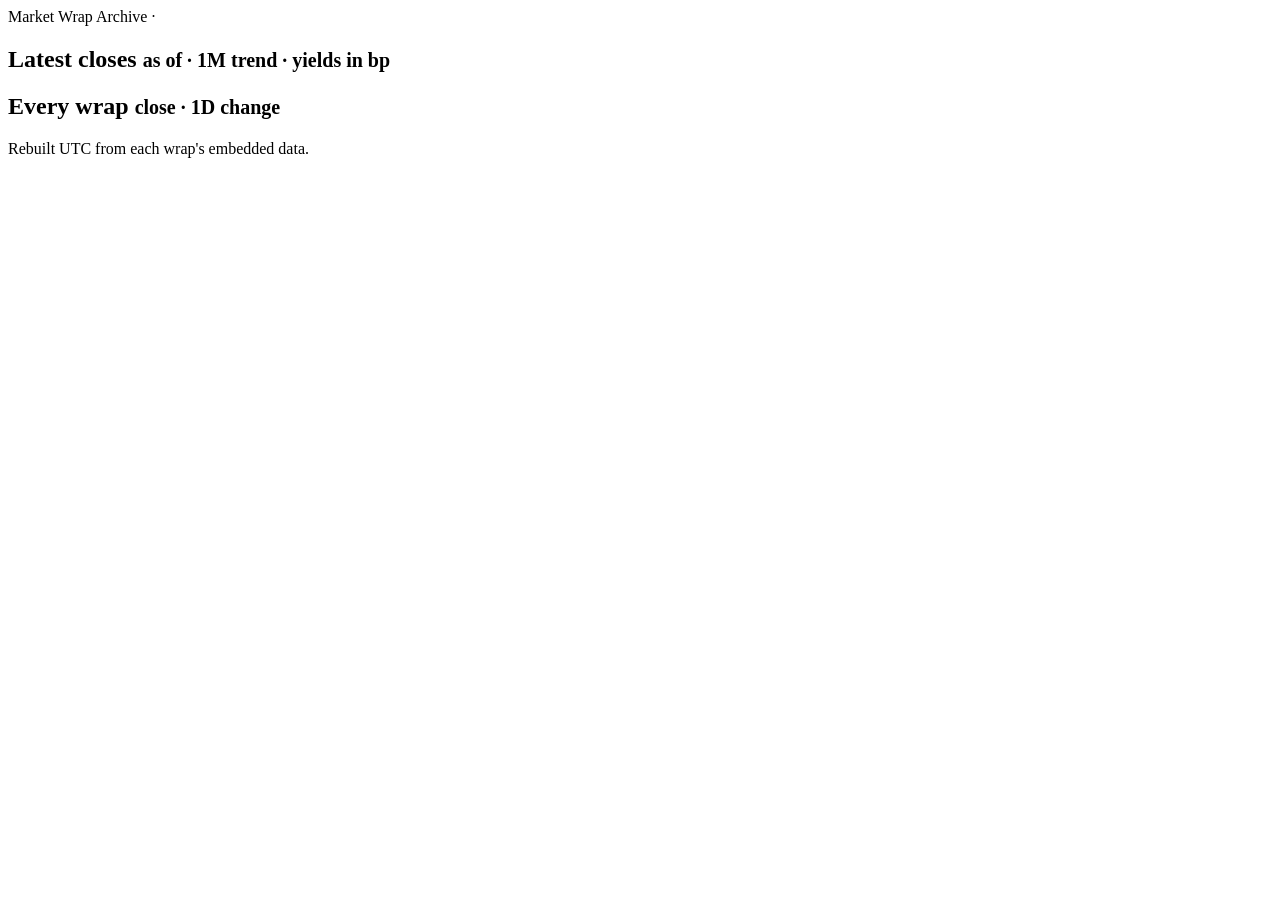
<file: claude/.claude/skills/market-wrap/assets/index.html>
<!doctype html>
<html lang="en">
<head>
<meta charset="utf-8">
<meta name="viewport" content="width=device-width, initial-scale=1, viewport-fit=cover">
<meta name="claude:viewport-fit-sides" content="cover">
<title>Market Wrap Archive</title>
<link rel="preconnect" href="https://fonts.googleapis.com">
<link rel="preconnect" href="https://fonts.gstatic.com" crossorigin>
<link rel="stylesheet" href="https://fonts.googleapis.com/css2?family=Archivo+Narrow:wght@500;700&family=IBM+Plex+Mono:wght@400;500;600&family=IBM+Plex+Sans:ital,wght@0,400;0,600;1,400&display=swap">
<style>
<!--slot:css-->
</style>
</head>
<body>
<header class="masthead">
  <div class="wrap">
    <div class="mast-top">
      <span class="brand">Market Wrap</span>
      <span class="mast-date">Archive</span>
      <span class="mast-meta"><!--slot:count--> · <!--slot:span--></span>
    </div>
  </div>
</header>
<main class="wrap">
  <section id="trends">
    <h2 class="eyebrow">Latest closes <small>as of <!--slot:latest_date--> · 1M trend · yields in bp</small></h2>
    <div class="trend-grid"><!--slot:trends--></div>
  </section>
  <section id="wraps">
    <h2 class="eyebrow">Every wrap <small>close · 1D change</small></h2>
    <div class="table-scroll"><!--slot:table--></div>
  </section>
</main>
<footer>
  <div class="wrap"><span>Rebuilt <!--slot:generated--> UTC from each wrap's embedded data.</span></div>
</footer>
</body>
</html>
</file>
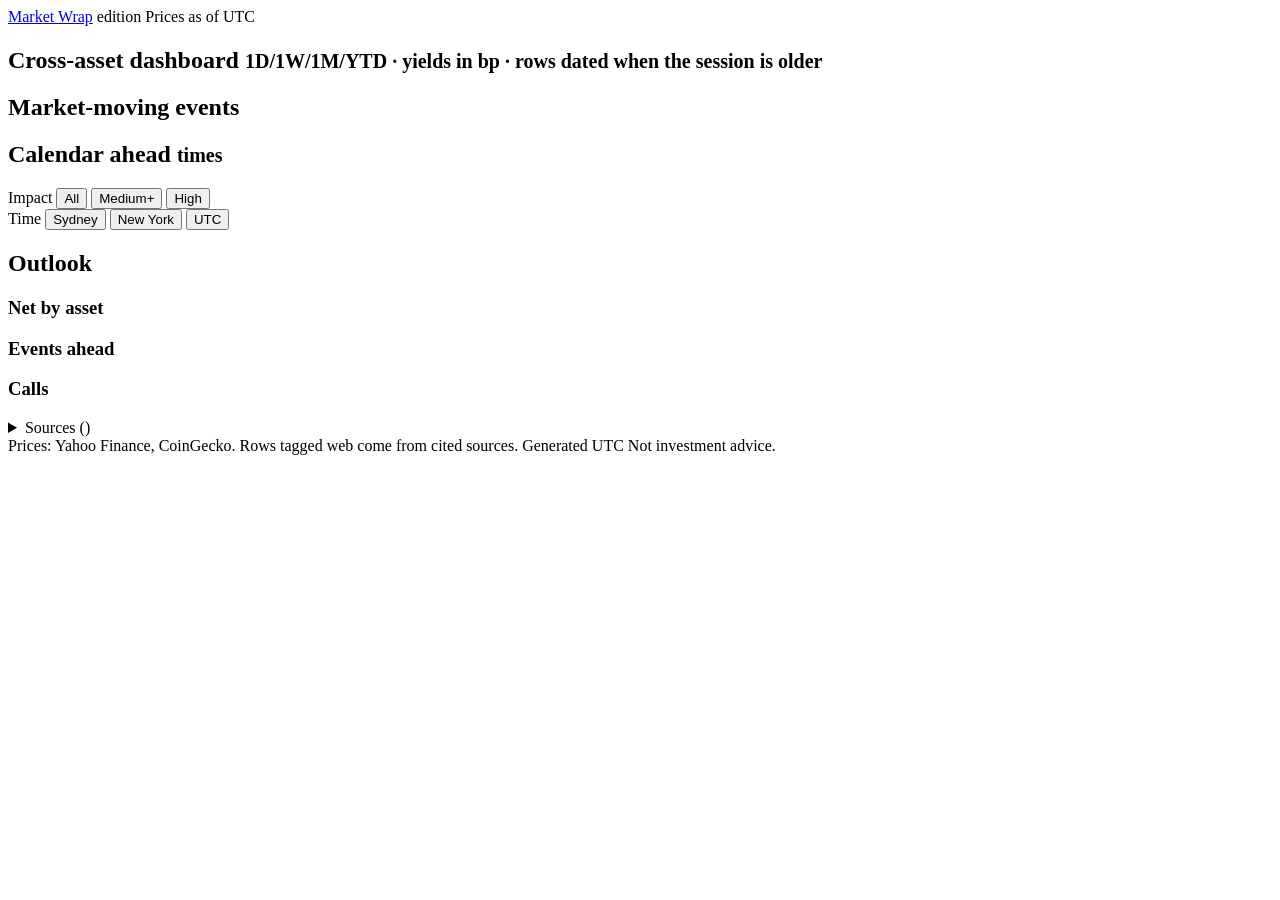
<file: claude/.claude/skills/market-wrap/assets/template.html>
<!doctype html>
<html lang="en">
<head>
<meta charset="utf-8">
<meta name="viewport" content="width=device-width, initial-scale=1, viewport-fit=cover">
<meta name="claude:viewport-fit-sides" content="cover">
<title>Market Wrap <!--slot:date--></title>
<link rel="preconnect" href="https://fonts.googleapis.com">
<link rel="preconnect" href="https://fonts.gstatic.com" crossorigin>
<link rel="stylesheet" href="https://fonts.googleapis.com/css2?family=Archivo+Narrow:wght@500;700&family=IBM+Plex+Mono:wght@400;500;600&family=IBM+Plex+Sans:ital,wght@0,400;0,600;1,400&display=swap">
<style>
<!--slot:css-->
</style>
<script type="application/json" id="wrap-data"><!--slot:wrap_data--></script>
</head>
<body>
<header class="masthead">
  <div class="wrap">
    <div class="mast-top">
      <span class="brand"><a href="index.html">Market Wrap</a></span>
      <span class="mast-date"><!--slot:date_long--></span>
      <span class="edition"><!--slot:edition--> edition</span>
      <span class="mast-meta">Prices as of <!--slot:as_of--> UTC</span>
    </div>
    <div class="sessions"><!--slot:sessions--></div>
  </div>
</header>
<main class="wrap">
  <div class="lead">
    <div>
      <h1><!--slot:headline--></h1>
      <p class="dek"><!--slot:dek--></p>
    </div>
    <ul class="takeaways"><!--slot:takeaways--></ul>
  </div>
  <section id="dashboard">
    <h2 class="eyebrow">Cross-asset dashboard <small>1D/1W/1M/YTD · yields in bp · rows dated when the session is older</small></h2>
    <div class="table-scroll"><!--slot:dashboard--></div>
  </section>
  <div class="grid-2"><!--slot:sections--></div>
  <section id="events">
    <h2 class="eyebrow">Market-moving events</h2>
    <div class="events"><!--slot:events--></div>
  </section>
  <section id="calendar">
    <h2 class="eyebrow">Calendar ahead <small>times <span id="cal-tz-label"><!--slot:calendar_tz--></span></small></h2>
    <div class="cal-controls">
      <div class="seg" role="group" aria-label="Minimum impact">
        <span class="seg-label">Impact</span>
        <button type="button" id="cal-min-low" data-min="low" aria-pressed="true">All</button>
        <button type="button" id="cal-min-medium" data-min="medium" aria-pressed="false">Medium+</button>
        <button type="button" id="cal-min-high" data-min="high" aria-pressed="false">High</button>
      </div>
      <div class="seg" role="group" aria-label="Time zone">
        <span class="seg-label">Time</span>
        <button type="button" id="cal-tz-syd" data-tz="syd" aria-pressed="true">Sydney</button>
        <button type="button" id="cal-tz-ny" data-tz="ny" aria-pressed="false">New York</button>
        <button type="button" id="cal-tz-utc" data-tz="utc" aria-pressed="false">UTC</button>
      </div>
    </div>
    <div class="table-scroll"><!--slot:calendar--></div>
  </section>
  <section id="outlook">
    <h2 class="eyebrow">Outlook <small><!--slot:outlook_horizon--></small></h2>
    <div class="prose"><!--slot:outlook_summary--></div>
    <h3>Net by asset</h3>
    <div class="table-scroll"><!--slot:outlook_net--></div>
    <h3 class="ol-title">Events ahead</h3>
    <!--slot:outlook_events-->
    <h3>Calls</h3>
    <ol class="calls"><!--slot:calls--></ol>
  </section>
  <!--slot:scorecard-->
  <section id="sources">
    <details>
      <summary>Sources (<!--slot:source_count-->)</summary>
      <ol class="sources"><!--slot:sources--></ol>
    </details>
  </section>
</main>
<footer>
  <div class="wrap">
    <span>Prices: Yahoo Finance, CoinGecko. Rows tagged <span class="web-tag">web</span> come from cited sources.</span>
    <span>Generated <!--slot:generated--> UTC</span>
    <span>Not investment advice.</span>
  </div>
</footer>
<script>
/* Calendar controls: rows carry data-utc (timed) and data-impact; Sydney is pre-rendered. */
(() => {
  const table = document.getElementById("cal-table");
  if (!table) return;
  const zones = {
    syd: { tz: "Australia/Sydney", locale: "en-AU" },
    ny: { tz: "America/New_York", locale: "en-US" },
    utc: { tz: "UTC", locale: "en-GB" },
  };
  const rank = { low: 0, medium: 1, high: 2 };
  const state = { tz: "syd", min: "low" };
  try { Object.assign(state, JSON.parse(localStorage.getItem("market-wrap-cal") || "{}")); } catch (e) {}
  if (!zones[state.tz]) state.tz = "syd";
  if (!(state.min in rank)) state.min = "low";

  function apply() {
    const z = zones[state.tz];
    const dateFmt = new Intl.DateTimeFormat("en-GB", { timeZone: z.tz, weekday: "short", day: "numeric", month: "short" });
    const timeFmt = new Intl.DateTimeFormat("en-GB", { timeZone: z.tz, hour: "2-digit", minute: "2-digit", hourCycle: "h23" });
    let visible = 0;
    table.querySelectorAll("tbody tr[data-impact]").forEach((row) => {
      if (row.dataset.utc) {
        const d = new Date(row.dataset.utc);
        row.querySelector(".cal-date").textContent = dateFmt.format(d).replace(",", "");
        row.querySelector(".cal-time").textContent = timeFmt.format(d);
      }
      row.hidden = rank[row.dataset.impact] < rank[state.min];
      if (!row.hidden) visible++;
    });
    table.querySelector(".cal-empty").hidden = visible > 0;
    const first = table.querySelector("tr[data-utc]");
    const at = first ? new Date(first.dataset.utc) : new Date();
    const name = new Intl.DateTimeFormat(z.locale, { timeZone: z.tz, timeZoneName: "short" })
      .formatToParts(at).find((p) => p.type === "timeZoneName");
    document.getElementById("cal-tz-label").textContent = state.tz === "utc" ? "UTC" : (name ? name.value : z.tz);
    document.querySelectorAll("[data-tz]").forEach((b) => b.setAttribute("aria-pressed", String(b.dataset.tz === state.tz)));
    document.querySelectorAll("[data-min]").forEach((b) => b.setAttribute("aria-pressed", String(b.dataset.min === state.min)));
    try { localStorage.setItem("market-wrap-cal", JSON.stringify(state)); } catch (e) {}
  }
  document.querySelectorAll("[data-tz]").forEach((b) => b.addEventListener("click", () => { state.tz = b.dataset.tz; apply(); }));
  document.querySelectorAll("[data-min]").forEach((b) => b.addEventListener("click", () => { state.min = b.dataset.min; apply(); }));
  apply();
})();
</script>
</body>
</html>
</file>
